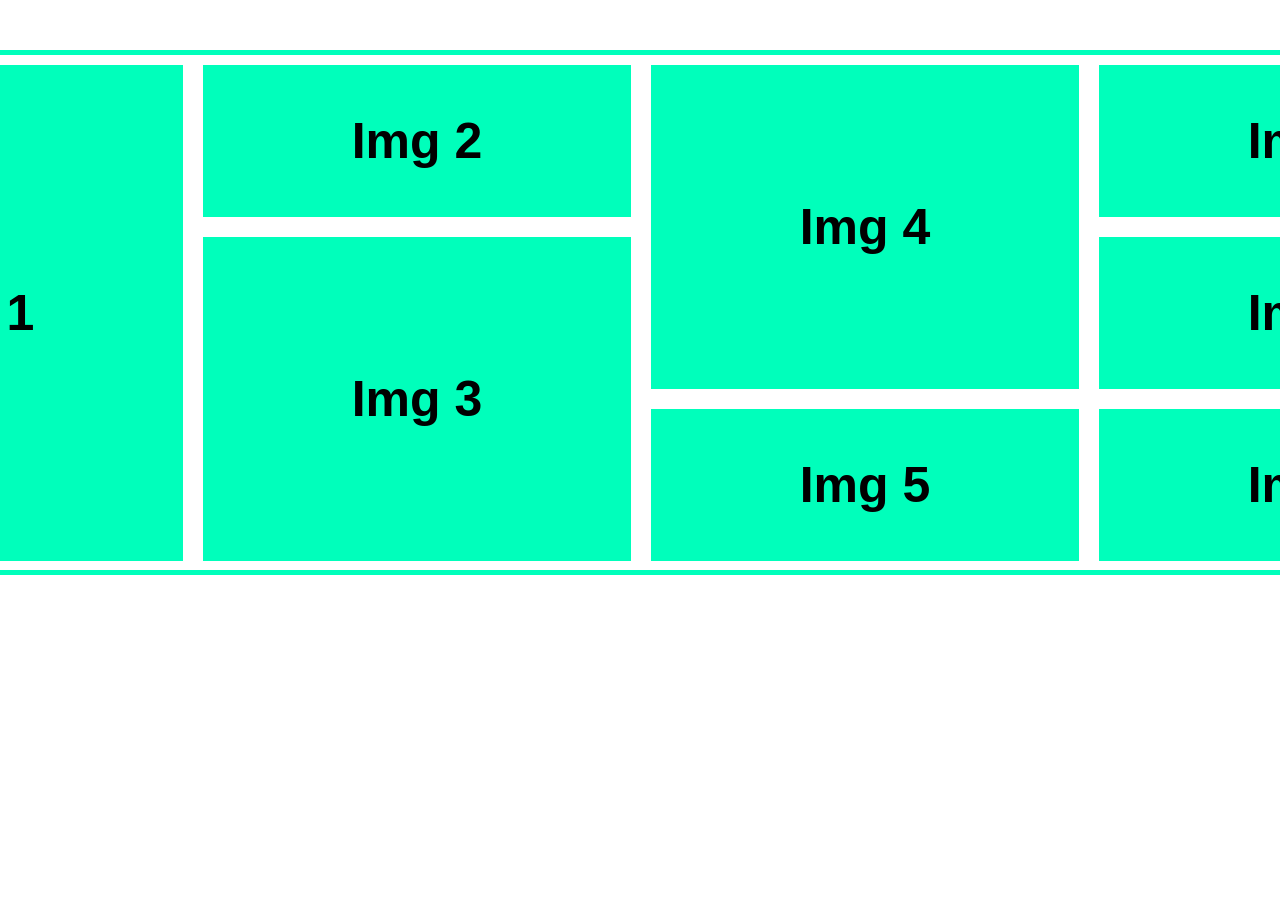
<file: Home-2/index.html>
<!DOCTYPE html>
<html lang="en">
<head>
    <meta charset="UTF-8">
    <meta name="viewport" content="width=device-width, initial-scale=1.0">
    <title>Document</title>
    <link rel="stylesheet" href="./assets/styles/style.css">
</head>
<body>
    <main>
         <div class="boxes">
            <div class="box box-1">Img 1</div>
            <div class="box box-2">Img 2</div>
            <div class="box box-3">Img 3</div>
            <div class="box box-4">Img 4</div>
            <div class="box box-5">Img 5</div>
            <div class="box box-6">Img 6</div>
            <div class="box box-7">Img 7</div>
            <div class="box box-8">Img 8</div>
        </div>
    </main>
</body>
</html>
</file>
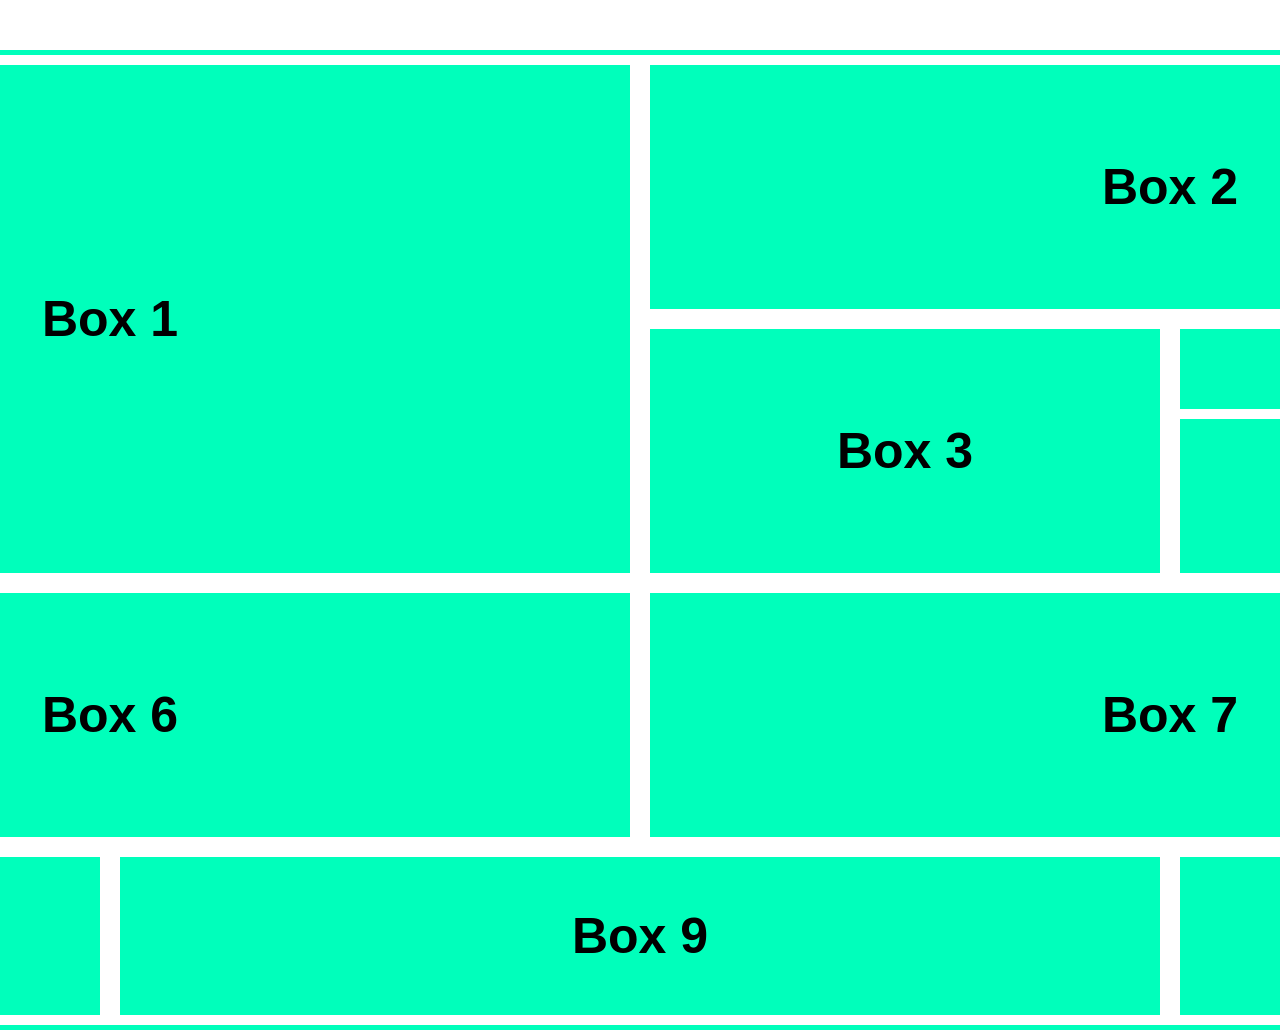
<file: Home/index.html>
<!DOCTYPE html>
<html lang="en">
<head>
    <meta charset="UTF-8">
    <meta name="viewport" content="width=device-width, initial-scale=1.0">
    <title>Document</title>
    <link rel="stylesheet" href="./assets/styles/style.css">
</head>
<body>
    <main>
        <div class="boxes">
            <div class="box box-1">Box 1</div>
            <div class="box box-2">Box 2</div>
            <div class="box box-3">Box 3</div>
            <div class="box box-4">Box 4</div>
            <div class="box box-5">Box 5</div>
            <div class="box box-6">Box 6</div>
            <div class="box box-7">Box 7</div>
            <div class="box box-8">Box 8</div>
            <div class="box box-9">Box 9</div>
            <div class="box box-10">Box 10</div>
        </div>
    </main>
</body>
</html>
</file>
<file: Home-2/assets/styles/style.css>
* {
    margin: 0;
    padding: 0;
    box-sizing: border-box;
}

main {
    display: flex;
    justify-content: center;
    margin-top: 50px;
}

.boxes {
    height: 525px;
    width: 1800px;
    border: 5px solid #00ffbb;
    display: grid;
    grid-template-columns: repeat(4, 448px);
    grid-template-rows: repeat(3, 172px);
}

.box {
    display: flex;
    justify-content: center;
    align-items: center;
    padding: 10px;
    margin: 10px;
    background-color: #00ffbb;
    font-size: 50px;
    font-weight: 700;
    font-family: Arial, Helvetica, sans-serif;
}

.box-1 {
    grid-column: 1;
    grid-row: 1 / span 3;
}

.box-2 {
    grid-column: 2;
    grid-row: 1;
}

.box-3 {
    grid-column: 2;
    grid-row: 2 / span 2;
}

.box-4 {
    grid-column: 3;
    grid-row: 1 / span 2;
}

.box-5 {
    grid-column: 3;
    grid-row: 3;
}

.box-6 {
    grid-column: 4;
    grid-row: 1;
}

.box-7 {
    grid-column: 4;
    grid-row: 2;
}

.box-8 {
    grid-column: 4;
    grid-row: 3;
}
</file>
<file: Home/assets/styles/style.css>
* {
    margin: 0;
    padding: 0;
    box-sizing: border-box;
}

main {
    display: flex;
    justify-content: center;
    margin-top: 50px;
}

.boxes {
    height: 980px;
    width: 2130px;
    border: 5px solid #00ffbb;
    display: grid;
    grid-template-columns: repeat(4, 530px);
    grid-template-rows: repeat(3, 264px);
}

.box {
    display: flex;
    justify-content: center;
    align-items: center;
    padding: 10px;
    margin: 10px;
    background-color: #00ffbb;
    font-size: 50px;
    font-weight: 700;
    font-family: Arial, Helvetica, sans-serif;
}

.box-1 {
    grid-column: 1 / span 2;
    grid-row: 1 / span 2;
}

.box-2 {
    grid-column: 3 / span 4;
    grid-row: 1;
}

.box-3 {
    grid-column: 3;
    grid-row: 2;
}

.box-4 {
    grid-column: 4;
    height: 80px;
    grid-row: 2;
}

.box-5 {
    grid-column: 4;
    grid-row: 2;
    margin-top: 100px;
}

.box-6 {
    grid-column: 1 / span 2;
    grid-row: 3;
}

.box-7 {
    grid-column: 3 / span 4;
    grid-row: 3;
}

.box-8 {
    grid-column: 1;
    grid-row: 4;
}

.box-9 {
    grid-column: 2 / span 2;
    grid-row: 4;
}

.box-10 {
    grid-column: 4;
    grid-row: 4;
}
</file>
